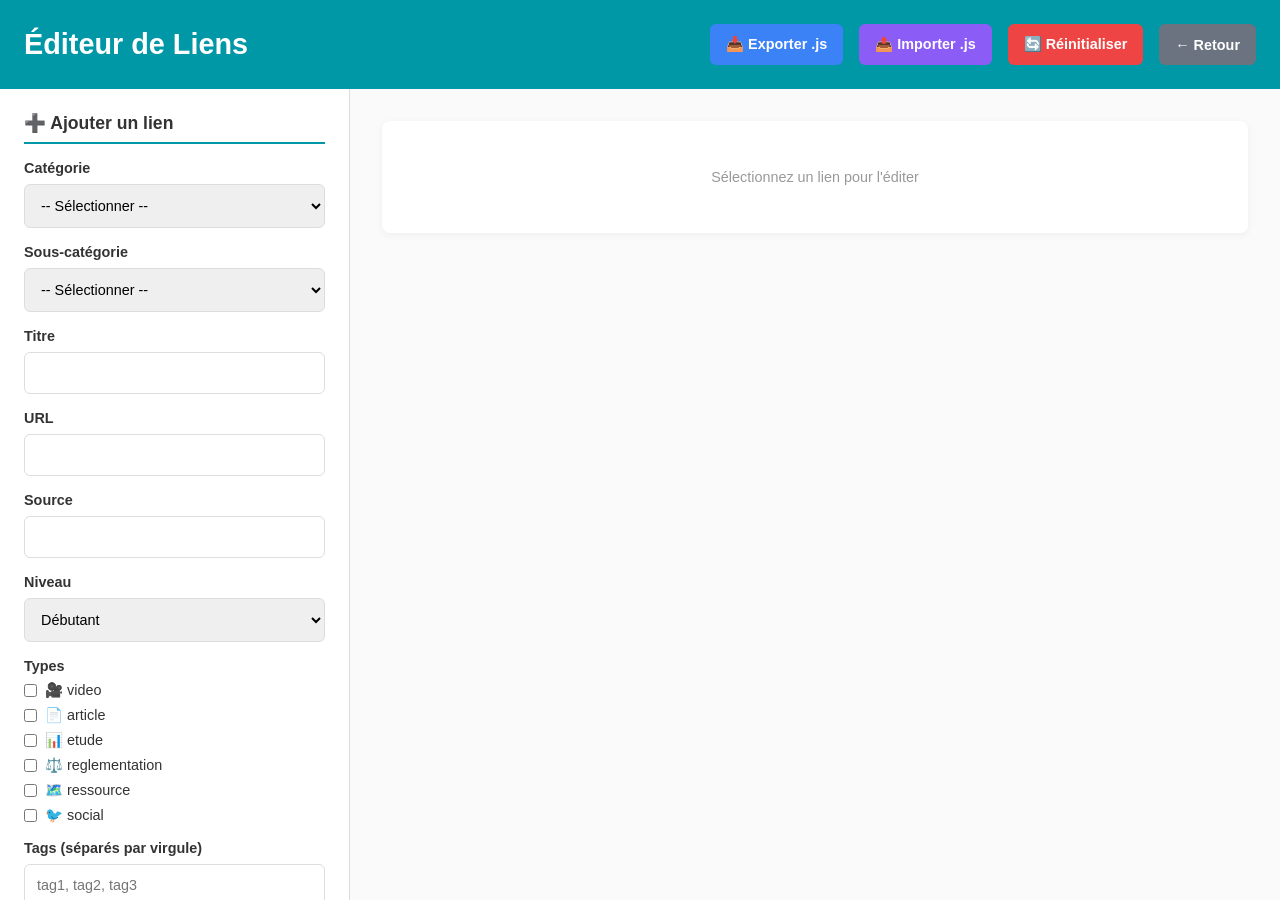
<file: editor.html>
<!DOCTYPE html>
<html lang="en">
<head>
  <meta charset="UTF-8">
  <meta name="viewport" content="width=device-width, initial-scale=1.0">
  <title>Link Organizer - Éditeur</title>
  <link rel="stylesheet" href="editor-style.css">
</head>
<body>
  <div class="editor-container">
    <!-- Header -->
    <header class="editor-header">
      <h1>Éditeur de Liens</h1>
      <div class="header-actions">
        <button class="btn btn-export" id="exportBtn">📥 Exporter .js</button>
        <button class="btn btn-import" id="importBtn">📤 Importer .js</button>
        <button class="btn btn-reset" id="resetBtn">🔄 Réinitialiser</button>
        <a href="index.html" class="btn btn-back">← Retour</a>
      </div>
    </header>

    <div class="editor-main">
      <!-- Sidebar gauche -->
      <aside class="editor-sidebar">
        <!-- Section Ajouter -->
        <section class="editor-section">
          <h2>➕ Ajouter un lien</h2>
          <form id="addLinkForm" class="editor-form">
            <div class="form-group">
              <label for="addCategory">Catégorie</label>
              <select id="addCategory" required>
                <option value="">-- Sélectionner --</option>
              </select>
            </div>

            <div class="form-group">
              <label for="addSubcategory">Sous-catégorie</label>
              <select id="addSubcategory" required>
                <option value="">-- Sélectionner --</option>
              </select>
            </div>

            <div class="form-group">
              <label for="addTitle">Titre</label>
              <input type="text" id="addTitle" required>
            </div>

            <div class="form-group">
              <label for="addUrl">URL</label>
              <input type="url" id="addUrl" required>
            </div>

            <div class="form-group">
              <label for="addSource">Source</label>
              <input type="text" id="addSource" required>
            </div>

            <div class="form-group">
              <label for="addLevel">Niveau</label>
              <select id="addLevel" required>
                <option value="1">Débutant</option>
                <option value="2">Intermédiaire</option>
                <option value="3">Spécialiste</option>
              </select>
            </div>

            <div class="form-group">
              <label>Types</label>
              <div class="checkbox-group" id="addTypeGroup">
              </div>
            </div>

            <div class="form-group">
              <label for="addTags">Tags (séparés par virgule)</label>
              <input type="text" id="addTags" placeholder="tag1, tag2, tag3">
            </div>

            <button type="submit" class="btn btn-add">Créer le lien</button>
          </form>
        </section>

        <!-- Section Rechercher -->
        <section class="editor-section">
          <h2>🔍 Rechercher & Éditer</h2>
          <div class="form-group">
            <input type="text" id="searchInput" placeholder="Chercher par titre, ID, catégorie...">
          </div>
          <div id="searchResults" class="search-results">
            <p class="empty-message">Aucun résultat</p>
          </div>
        </section>
      </aside>

      <!-- Main editor -->
      <main class="editor-main-content">
        <div id="editContent" class="edit-content">
          <p class="empty-message">Sélectionnez un lien pour l'éditer</p>
        </div>
      </main>
    </div>
  </div>

  <!-- Hidden file input for import -->
  <input type="file" id="fileInput" accept=".js,.json" style="display: none;">

  <script src="link-data.js"></script>
  <script src="script.js"></script>
  <script src="editor.js"></script>
</body>
</html>
</file>
<file: editor-style.css>
* {
  margin: 0;
  padding: 0;
  box-sizing: border-box;
}

body {
  font-family: -apple-system, BlinkMacSystemFont, "Segoe UI", Roboto, "Helvetica Neue", Arial, sans-serif;
  background: #f5f5f5;
  color: #333;
}

.editor-container {
  display: flex;
  flex-direction: column;
  height: 100vh;
}

/* Header */
.editor-header {
  background: #0097a7;
  color: white;
  padding: 1.5rem;
  box-shadow: 0 2px 8px rgba(0, 0, 0, 0.1);
  display: flex;
  justify-content: space-between;
  align-items: center;
}

.editor-header h1 {
  font-size: 1.8rem;
}

.header-actions {
  display: flex;
  gap: 1rem;
}

/* Main layout */
.editor-main {
  display: flex;
  flex: 1;
  overflow: hidden;
}

.editor-sidebar {
  width: 350px;
  background: white;
  border-right: 1px solid #ddd;
  overflow-y: auto;
  padding: 1.5rem;
  display: flex;
  flex-direction: column;
  gap: 2rem;
}

.editor-main-content {
  flex: 1;
  overflow-y: auto;
  padding: 2rem;
  background: #fafafa;
}

/* Sections */
.editor-section {
  display: flex;
  flex-direction: column;
  gap: 1rem;
}

.editor-section h2 {
  font-size: 1.1rem;
  font-weight: 600;
  border-bottom: 2px solid #0097a7;
  padding-bottom: 0.5rem;
}

/* Forms */
.editor-form {
  display: flex;
  flex-direction: column;
  gap: 1rem;
}

.form-group {
  display: flex;
  flex-direction: column;
  gap: 0.5rem;
}

.form-group label {
  font-weight: 600;
  font-size: 0.9rem;
}

.form-group input,
.form-group select {
  padding: 0.75rem;
  border: 1px solid #ddd;
  border-radius: 6px;
  font-size: 0.9rem;
  font-family: inherit;
}

.form-group input:focus,
.form-group select:focus {
  outline: none;
  border-color: #0097a7;
  box-shadow: 0 0 0 3px rgba(0, 151, 167, 0.1);
}

.checkbox-group {
  display: flex;
  flex-direction: column;
  gap: 0.5rem;
}

.checkbox-group label {
  display: flex;
  align-items: center;
  gap: 0.5rem;
  font-weight: normal;
  cursor: pointer;
}

.checkbox-group input[type="checkbox"] {
  cursor: pointer;
}

/* Buttons */
.btn {
  padding: 0.75rem 1rem;
  border: none;
  border-radius: 6px;
  font-size: 0.9rem;
  font-weight: 600;
  cursor: pointer;
  transition: all 0.3s ease;
  font-family: inherit;
}

.btn-add {
  background: #4ade80;
  color: white;
}

.btn-add:hover {
  background: #22c55e;
  transform: scale(1.02);
}

.btn-export {
  background: #3b82f6;
  color: white;
}

.btn-export:hover {
  background: #2563eb;
}

.btn-import {
  background: #8b5cf6;
  color: white;
}

.btn-import:hover {
  background: #7c3aed;
}

.btn-reset {
  background: #ef4444;
  color: white;
}

.btn-reset:hover {
  background: #dc2626;
}

.btn-back {
  background: #6b7280;
  color: white;
  text-decoration: none;
  display: inline-flex;
  align-items: center;
}

.btn-back:hover {
  background: #4b5563;
}

.btn-save {
  background: #10b981;
  color: white;
}

.btn-save:hover {
  background: #059669;
}

.btn-delete {
  background: #ef4444;
  color: white;
}

.btn-delete:hover {
  background: #dc2626;
}

/* Search Results */
.search-results {
  display: flex;
  flex-direction: column;
  gap: 0.5rem;
  max-height: 300px;
  overflow-y: auto;
  border: 1px solid #ddd;
  border-radius: 6px;
  padding: 0.5rem;
}

.search-result-item {
  padding: 0.75rem;
  background: white;
  border: 1px solid #ddd;
  border-radius: 4px;
  cursor: pointer;
  transition: all 0.2s ease;
  font-size: 0.9rem;
}

.search-result-item:hover {
  background: #e8f4f8;
  border-color: #0097a7;
}

.search-result-item.selected {
  background: #0097a7;
  color: white;
  border-color: #0097a7;
}

.search-result-meta {
  font-size: 0.8rem;
  opacity: 0.7;
  margin-top: 0.25rem;
}

.empty-message {
  text-align: center;
  color: #999;
  padding: 1rem;
  font-size: 0.9rem;
}

/* Edit Content */
.edit-content {
  background: white;
  border-radius: 8px;
  padding: 2rem;
  box-shadow: 0 2px 8px rgba(0, 0, 0, 0.05);
}

.edit-form {
  display: flex;
  flex-direction: column;
  gap: 1.5rem;
  max-width: 600px;
}

.edit-form-group {
  display: flex;
  flex-direction: column;
  gap: 0.75rem;
}

.edit-form-group label {
  font-weight: 600;
  font-size: 0.95rem;
}

.edit-form-group input,
.edit-form-group select,
.edit-form-group textarea {
  padding: 0.75rem;
  border: 1px solid #ddd;
  border-radius: 6px;
  font-size: 0.95rem;
  font-family: inherit;
}

.edit-form-group input:focus,
.edit-form-group select:focus,
.edit-form-group textarea:focus {
  outline: none;
  border-color: #0097a7;
  box-shadow: 0 0 0 3px rgba(0, 151, 167, 0.1);
}

.edit-form-actions {
  display: flex;
  gap: 1rem;
  margin-top: 1rem;
}

/* Responsive */
@media (max-width: 1024px) {
  .editor-main {
    flex-direction: column;
  }

  .editor-sidebar {
    width: 100%;
    border-right: none;
    border-bottom: 1px solid #ddd;
    max-height: 400px;
  }

  .editor-main-content {
    flex: 1;
  }
}
</file>
